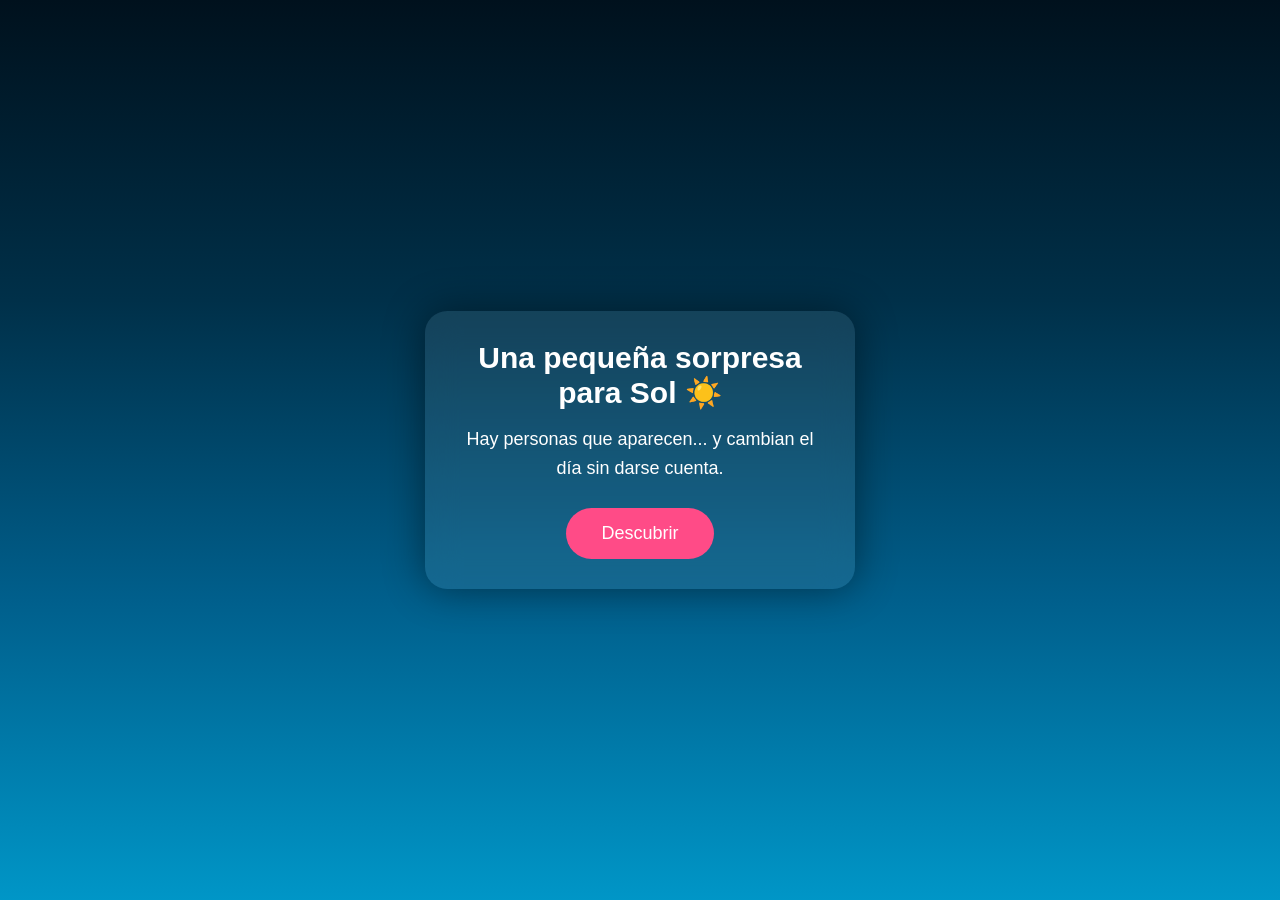
<file: Index.html>
<!DOCTYPE html>
<html lang="es">

<head>

<meta charset="UTF-8">

<meta name="viewport" content="width=device-width, initial-scale=1.0">

<title>Para Sol ❤️</title>

<link rel="stylesheet" href="style.css">

</head>

<body>

<div id="background"></div>

<div id="particles"></div>

<div class="card">

<h1 id="title">
Una pequeña sorpresa para Sol ☀️
</h1>

<p id="subtitle">

Hay personas que aparecen...
y cambian el día sin darse cuenta.

</p>

<button id="startButton">

Descubrir

</button>

<div id="terminal"></div>

<img
id="photo"
src="Guerrero marino y sirena distante.png">

<div id="story"></div>

</div>

<script src="script.js"></script>

</body>

</html>
</file>
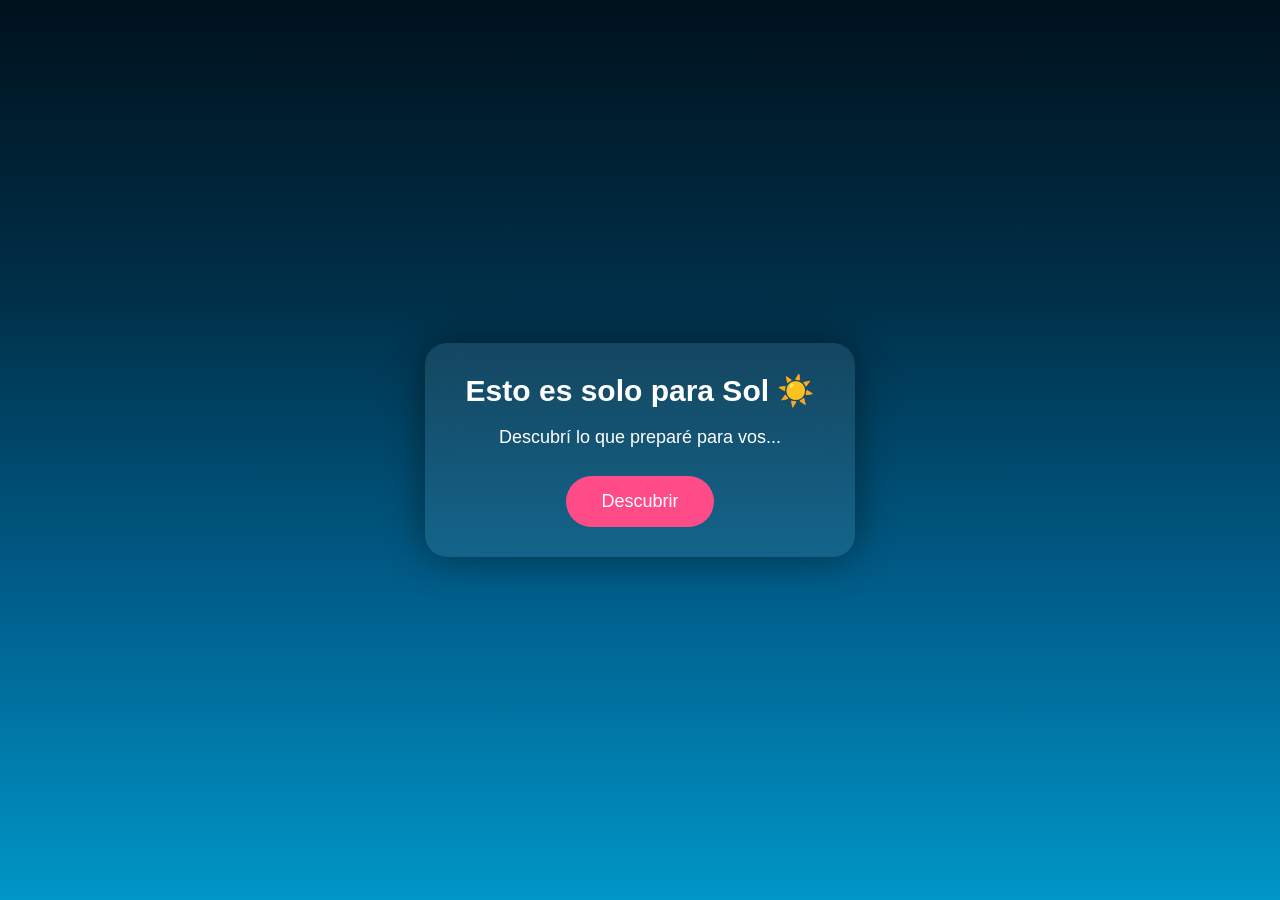
<file: index.html>
<!DOCTYPE html>
<html lang="es">

<head>

<meta charset="UTF-8">
<meta name="viewport" content="width=device-width, initial-scale=1.0">

<title>Proyecto SOL</title>

<link rel="stylesheet" href="style.css">

</head>

<body>

<div id="background"></div>
<div id="particles"></div>

<div class="card">

    <!-- Pantalla inicial -->
    <div id="inicio">

        <h1>
            Esto es solo para Sol ☀️
        </h1>

        <p>
            Descubrí lo que preparé para vos...
        </p>

        <button id="startButton">
            Descubrir
        </button>

    </div>

    <!-- Terminal -->
    <div id="terminal"></div>

    <!-- Imagen -->
    <img
        id="photo"
        src="Guerrero marino y sirena distante.png"
        alt="Sirena">

    <!-- Panel de análisis -->
    <div id="analysis">

        <h2>PROYECTO · SOL</h2>

        <div class="progress">

            <div id="bar"></div>

        </div>

        <div id="analysisText"></div>

        <button id="compileButton">
            Compilar resultado
        </button>

    </div>

    <!-- Resultado -->
    <div id="result">

<pre>

╔══════════════════════════════╗
║     RESULTADO DEL SISTEMA    ║
╚══════════════════════════════╝

Proyecto.............. SOL

Estado................ Finalizado

Conclusión............ Inesperada

Después de analizar
todos los datos disponibles...

No encontré ninguna razón
para dejar pasar la oportunidad
de conocerte un poco más.

━━━━━━━━━━━━━━━━━━━━━━

return "¿Tomamos un café? ☕";

</pre>

    </div>

</div>

<script src="script.js"></script>

</body>

</html>
</file>
<file: style.css>
*{
    margin:0;
    padding:0;
    box-sizing:border-box;
    font-family:Arial,Helvetica,sans-serif;
}

body{
    background:#021526;
    color:#fff;
    min-height:100vh;
    display:flex;
    justify-content:center;
    align-items:center;
    overflow:auto;
    padding:30px 15px;
}

/* Fondo */

#background{
    position:fixed;
    inset:0;
    z-index:-2;
    background:linear-gradient(
        180deg,
        #00111d,
        #003049,
        #005f8c,
        #0096c7
    );
    animation:mar 10s ease-in-out infinite alternate;
}

@keyframes mar{
    from{
        filter:hue-rotate(0deg);
    }
    to{
        filter:hue-rotate(20deg);
    }
}

/* Tarjeta */

.card{
    width:100%;
    max-width:430px;
    background:rgba(255,255,255,.08);
    backdrop-filter:blur(16px);
    border-radius:22px;
    padding:30px;
    box-shadow:0 0 40px rgba(0,0,0,.45);
    text-align:center;
}

/* Inicio */

h1{
    font-size:30px;
    margin-bottom:15px;
}

p{
    font-size:18px;
    line-height:1.6;
}

button{
    margin-top:25px;
    padding:15px 35px;
    border:none;
    border-radius:40px;
    cursor:pointer;
    background:#ff4b87;
    color:white;
    font-size:18px;
    transition:.3s;
}

button:hover{
    transform:scale(1.05);
}

/* Terminal */

#terminal{
    display:none;
    margin-top:25px;
    padding:20px;
    border-radius:15px;
    background:#050505;
    color:#52ff52;
    font-family:Consolas,monospace;
    text-align:left;
    white-space:pre-line;
    line-height:1.6;
    box-shadow:0 0 20px rgba(0,255,0,.25);
}

/* Imagen */

#photo{
    display:none;
    width:100%;
    margin-top:25px;
    border-radius:18px;
    box-shadow:0 0 30px rgba(0,0,0,.6);
    animation:flotar 5s ease-in-out infinite;
}

@keyframes flotar{

    0%{
        transform:translateY(0);
    }

    50%{
        transform:translateY(-8px);
    }

    100%{
        transform:translateY(0);
    }

}

/* Panel */

#analysis{
    display:none;
    margin-top:25px;
    text-align:left;
}

#analysis h2{
    text-align:center;
    margin-bottom:18px;
    color:#8ddcff;
    letter-spacing:2px;
}

.progress{
    width:100%;
    height:12px;
    border-radius:30px;
    overflow:hidden;
    background:#163447;
    margin-bottom:20px;
}

#bar{
    width:0%;
    height:100%;
    background:#00d4ff;
    transition:width .3s;
}

#analysisText{
    font-family:Consolas,monospace;
    white-space:pre-line;
    line-height:1.8;
    color:#d8f8ff;
    font-size:15px;
}

#compileButton{
    display:none;
    width:100%;
    margin-top:25px;
    background:#00a8e8;
}

/* Resultado */

#result{
    display:none;
    margin-top:25px;
    text-align:left;
    background:#050505;
    border-radius:15px;
    padding:20px;
    box-shadow:0 0 25px rgba(0,255,255,.2);
}

#result pre{
    white-space:pre-wrap;
    color:#6dff9d;
    font-family:Consolas,monospace;
    line-height:1.6;
    font-size:15px;
}

/* Animaciones */

.fade{
    animation:fade .8s ease;
}

@keyframes fade{

    from{
        opacity:0;
        transform:translateY(20px);
    }

    to{
        opacity:1;
        transform:translateY(0);
    }

}

/* Celular */

@media(max-width:500px){

    .card{
        padding:22px;
    }

    h1{
        font-size:26px;
    }

    p{
        font-size:17px;
    }

    button{
        width:100%;
    }

}
</file>
